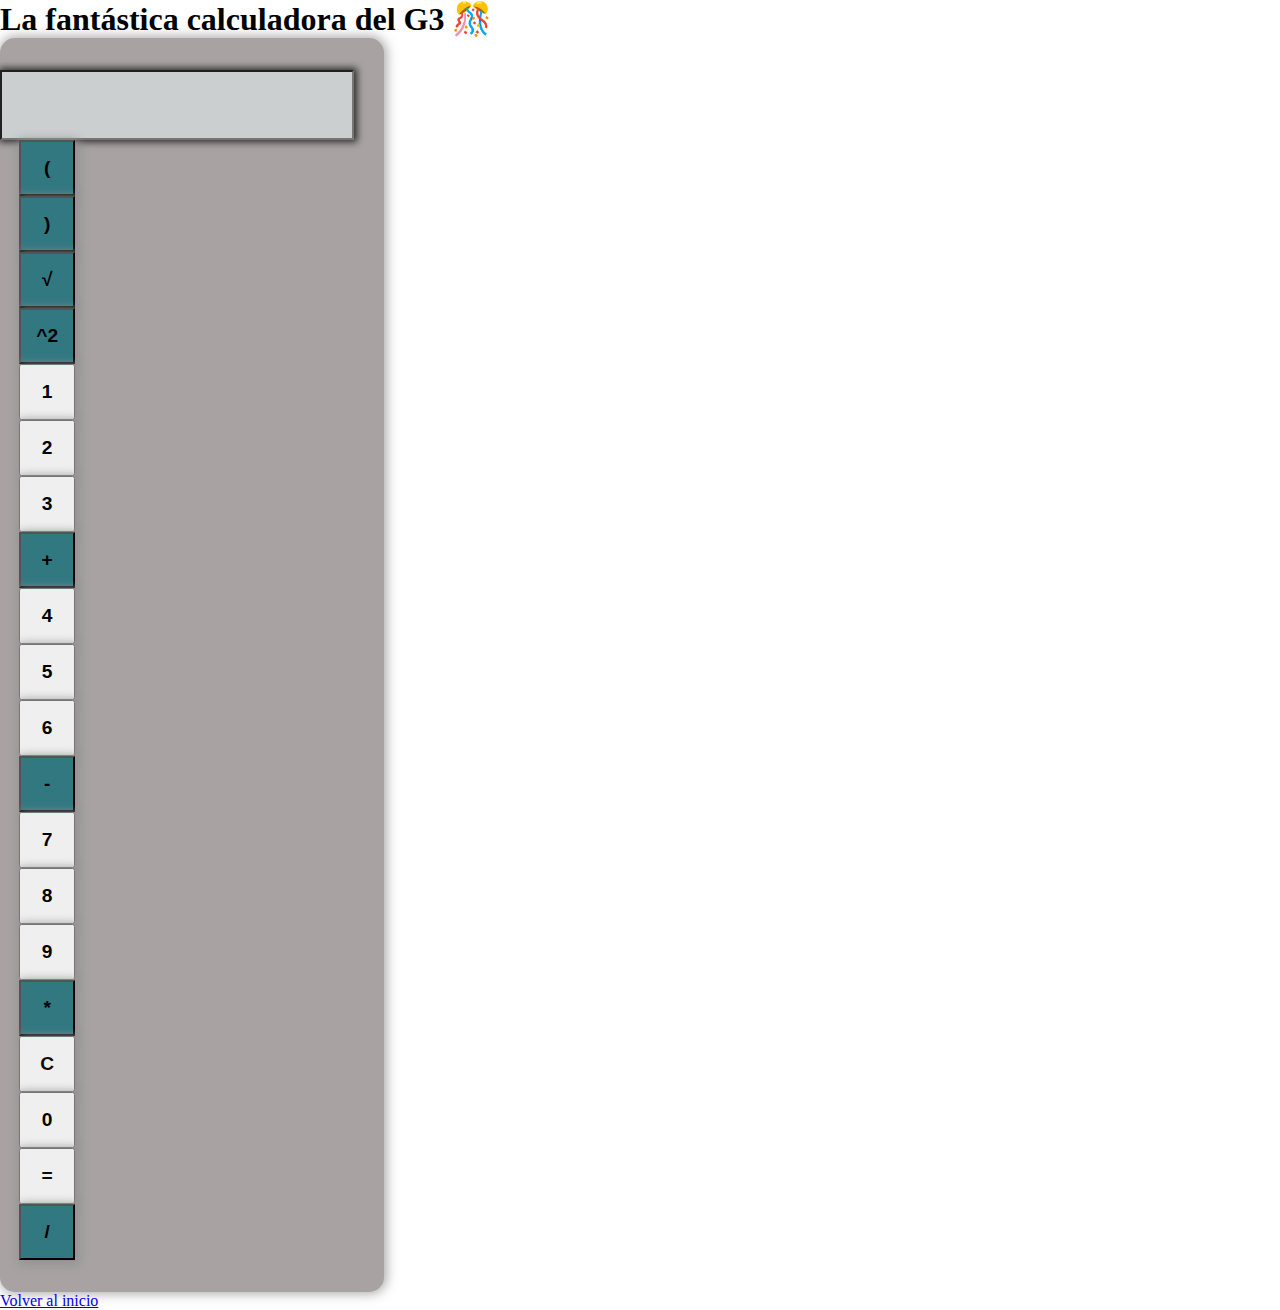
<file: calculadora.html>
<!DOCTYPE html>
<html lang="es">

<head>
	<meta charset="UTF-8" />
	<meta http-equiv="X-UA-Compatible" content="IE=edge" />
	<meta name="viewport" content="width=device-width, initial-scale=1.0" />
	<title>Saca la cuenta - Te Lo Vendo</title>
	<link href="https://cdn.jsdelivr.net/npm/bootstrap@5.3.0-alpha2/dist/css/bootstrap.min.css" rel="stylesheet"
		integrity="sha384-aFq/bzH65dt+w6FI2ooMVUpc+21e0SRygnTpmBvdBgSdnuTN7QbdgL+OapgHtvPp" crossorigin="anonymous">
	<script src="https://cdn.jsdelivr.net/npm/bootstrap@5.3.0-alpha2/dist/js/bootstrap.bundle.min.js"
		integrity="sha384-qKXV1j0HvMUeCBQ+QVp7JcfGl760yU08IQ+GpUo5hlbpg51QRiuqHAJz8+BrxE/N"
		crossorigin="anonymous"></script>
	<link rel="stylesheet" href="./css/styles.css">


</head>

<body class="container bg-secondary bg-opacity-25">
	<div class=" vh100 container d-flex flex-column justify-content-around align-items-center">
		<header>
			<h1 class="p-3 fs-1 mb-3 mt-3 text-center fw-bold font-monospace text-uppercase">La fantástica calculadora
				del G3 🎊</h1>
		</header>

		<main class="row container text-center calculatorbody">
			<div class="row text-box">
				<div class="col d-flex justify-content-center">
					<input type="text" class="form-control " style="height:4rem" id="resultado" />
				</div>

			</div>
			<div class="buttons justify-content-around">

				<div class="row mt-4 d-flex align-items-center">

					<div class="col">
						<button id="bopem" class="btn btn-primary p-4">(</button>
					</div>
					<div class="col">
						<button id="bclose" class="btn btn-primary p-4">)</button>
					</div>
					<div class="col">
						<button id="broot" class="btn btn-primary p-4">√</button>
					</div>
					<div class="col">
						<button id="bpotencia" class="btn btn-primary p-4">^2</button>
					</div>
				</div>
				<div class="row mt-3 d-flex align-items-center">
					<div class="col">
						<button id="b1" class="btn btn-dark p-4">1</button>
					</div>
					<div class="col">
						<button id="b2" class="btn btn-dark p-4">2</button>
					</div>
					<div class="col">
						<button id="b3" class="btn btn-dark p-4">3</button>
					</div>
					<div class="col">
						<button id="bplus" class="btn btn-primary p-4">+</button>
					</div>
				</div>
				<div class="row mt-3 d-flex align-items-center">
					<div class="col">
						<button id="b4" class="btn btn-dark p-4">4</button>
					</div>
					<div class="col">
						<button id="b5" class="btn btn-dark p-4">5</button>
					</div>
					<div class="col">
						<button id="b6" class="btn btn-dark p-4">6</button>
					</div>
					<div class="col">
						<button id="bminus" class="btn btn-primary p-4">-</button>
					</div>
				</div>
				<div class="row mt-3 d-flex align-items-center">
					<div class="col">
						<button id="b7" class="btn btn-dark p-4">7</button>
					</div>
					<div class="col">
						<button id="b8" class="btn btn-dark p-4">8</button>
					</div>
					<div class="col">
						<button id="b9" class="btn btn-dark p-4">9</button>
					</div>
					<div class="col">
						<button id="bmultiply" class="btn btn-primary p-4">*</button>
					</div>
				</div>
				<div class="row mt-3 d-flex align-items-center">
					<div class="col">
						<button id="bclean" class="btn btn-secondary p-4">C</button>
					</div>
					<div class="col">
						<button id="b0" class="btn btn-dark p-4">0</button>
					</div>
					<div class="col">
						<button id="bequal" class="btn btn-secondary p-4">=</button>
					</div>
					<div class="col">
						<button id="bdiv" class="btn btn-primary p-4">/</button>
					</div>

				</div>
			</div>

		</main>
		<div class="row mt-4">
			
				<a class="p-3 border border-3 border-black-subtle link-opacity-50-hover link-secondary link-offset-2 link-underline-opacity-25 bg-success bg-opacity-50 rounded-pill"
					href="./index.html"> Volver al inicio</a>
		
		</div>
	</div>
	<script src="./js/funciones.js">JS</script>


</body>

</html>
</file>
<file: css/styles.css>
* {
    margin: 0;
}

.vh100{
    height: 100vh;
}

.calculatorbody {
    display: flex;
    flex-direction: column;
    align-items: center;
    background-color: rgb(168, 162, 162);
    width: 24rem;

    padding-block: 2rem;
    border-radius: 15px;
    -webkit-box-shadow: 1px 0px 11px 2px rgba(94, 91, 91, 0.5);
    -moz-box-shadow: 1px 0px 11px 2px rgba(94, 91, 91, 0.5);
    box-shadow: 1px 0px 11px 2px rgba(94, 91, 91, 0.5);
}

.buttons {
    width: 90%;
}

.btn {
    width: 3.5rem;
    height: 3.5rem;
    display: flex;
    justify-content: center;
    align-items: center;
    -webkit-box-shadow: 2px 2px 9px 2px rgba(145,145,145,1);
    -moz-box-shadow: 2px 2px 9px 2px rgba(145,145,145,1);
    box-shadow: 2px 2px 9px 2px rgba(145,145,145,1);
    font-weight: 700;
    font-size: larger;
}


.form-control {
    background-color: rgb(204, 207, 207);
    font-size: 2.6rem;
    width: 90%;
    -webkit-box-shadow: 1px 0px 7px 2px rgba(0, 0, 0, 0.75);
    -moz-box-shadow: 1px 0px 7px 2px rgba(0, 0, 0, 0.75);
    box-shadow: 1px 0px 7px 2px rgba(0, 0, 0, 0.75);

}

.btn-primary{
    background-color: rgb(49, 120, 129);
}
.btn-secondary {
    color: rgb(12, 12, 12);
}
</file>
